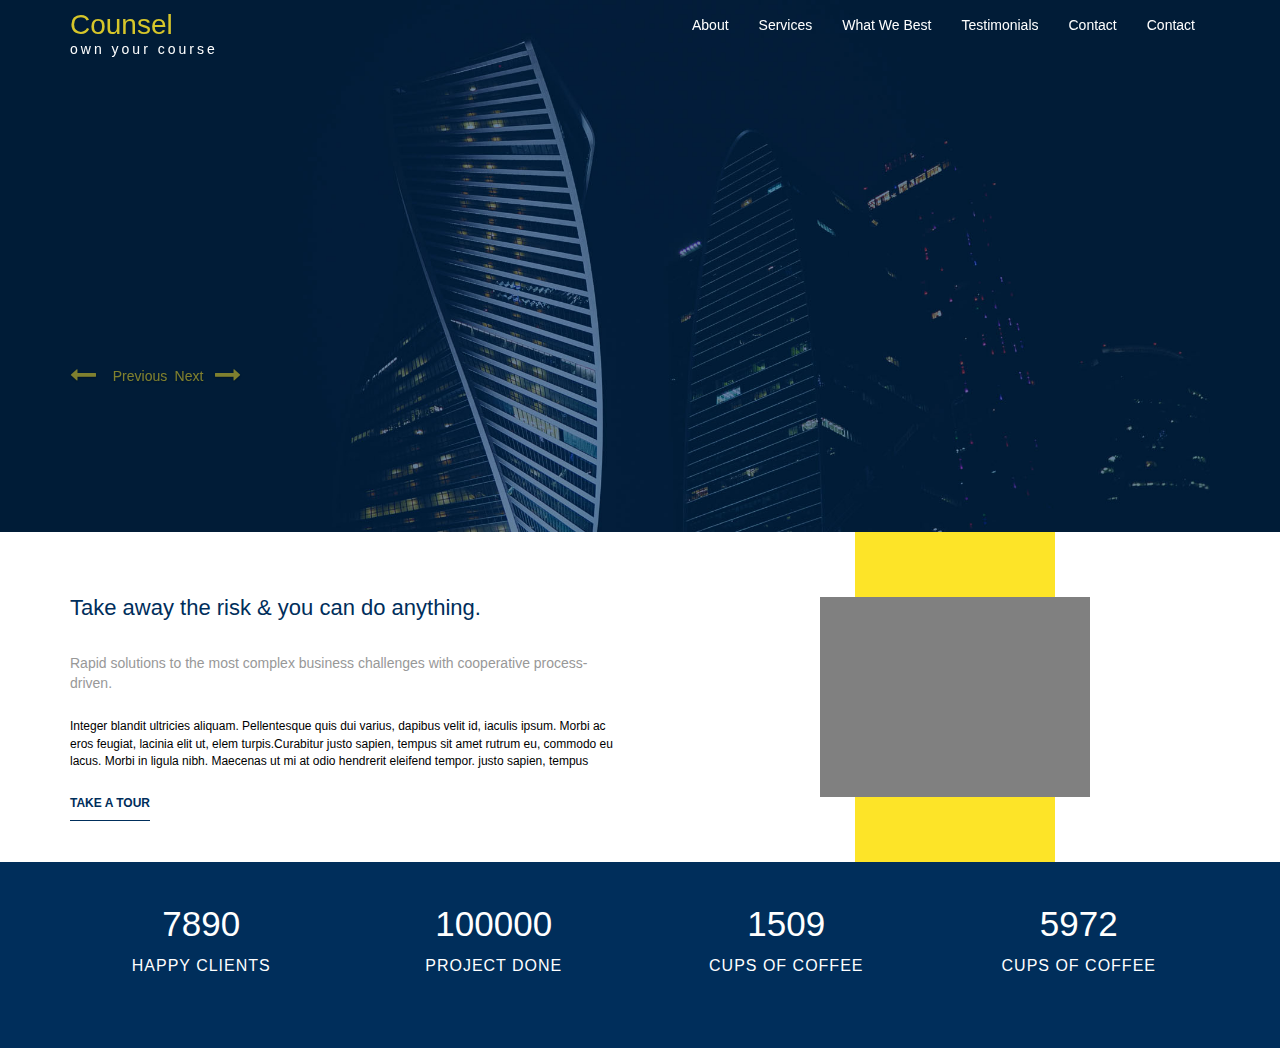
<file: index.html>
<!DOCTYPE html>
<html lang="en">
<head>
  <title>Bootstrap Example</title>
  <meta charset="utf-8">
  <meta name="viewport" content="width=device-width, initial-scale=1">
  <link rel="stylesheet" href="css/bootstrap.min.css">
  <link rel="stylesheet" href="css/font-awesome.min.css">
  <link rel="stylesheet" href="css/animate.css">
  <link rel="stylesheet" href="css/style.css">
</head>
<body>
<div class="wrapper">
<div class="container-fluid">

<div class="inside-image">
<nav class="navbar navbar-default navbar-fixed-top">
  <div class="container">
    <div class="navbar-header">
		<button type="button" class="navbar-toggle" data-toggle="collapse" data-target="#myNav">
			<span class="icon-bar"></span>
			<span class="icon-bar"></span>
			<span class="icon-bar"></span>
		</button>
      <a class="navbar-brand" href="#">Counsel<br><span class="tag">own your course</span></a>
    </div>
    <ul class="nav navbar-nav navbar-right collapse navbar-collapse" id="myNav">
      <li><a href="#">About</a></li>
      <li><a href="#">Services </a></li>
      <li><a href="#">What We Best</a></li>
      <li><a href="#">Testimonials</a></li>
      <li><a href="#">Contact</a></li>
      <li><a href="#">Contact</a></li>
    </ul>

  </div>
</nav>
</div>
			<!--<div class="container">
			<div class="row">
				<div class="col-md-6"></div>			
					<div class="col-md-6">
					<div class="box">
							<div class="leftbox">
								<div class="text">
									<h3>Consumer Products Consulting</h3>
								</div>
								<div class="learn-more">
									<p>Learn More</p>
								</div>
							</div>
						</div>
					</div>
				</div>
			</div>-->
			<div class="container">
			<div id="myCarousel" class="carousel slide" data-ride="carousel">
  <!-- Indicators -->
  <ol class="carousel-indicators">
    <li data-target="#myCarousel" data-slide-to="0" class="active"></li>
    <li data-target="#myCarousel" data-slide-to="1"></li>
    <li data-target="#myCarousel" data-slide-to="2"></li>
  </ol>

  <!-- Wrapper for slides -->
  <div class="carousel-inner">
    <div class="item active">
      <img src="images/main.jpg" alt="Los Angeles">
	  			<!--<div class="row">
				<div class="col-md-6"></div>			
					<div class="col-md-6">
						<div class="leftbox animated bounceInDown delay-1s">
					<div class="box">
								<div class="text">
									<h3>Consumer Products Consulting</h3>
								</div>
								<div class="learn-more">
									<p>Learn More</p>
								</div>
							</div>
						</div>
					</div>
				</div>-->
				<div class="leftbox animated bounceInDown delay-1s">
					<div class="box">
								<div class="text">
									<h3>Consumer Products Consulting</h3>
								</div>
								<div class="learn-more">
									<p>Learn More</p>
								</div>
							</div>
						</div>
    </div>

    <div class="item">
      <img src="images/main.jpg" alt="Chicago">
    </div>

    <div class="item">
      <img src="images/main.jpg" alt="New York">
    </div>
	<!-- Left and right controls -->
  <a class="left carousel-control" href="#myCarousel" data-slide="prev">
    <i class="fa fa-long-arrow-left" aria-hidden="true"></i><span class="indicator-left">Previous</span>
    <span class="sr-only">Previous</span>
  </a>
  <a class="left carousel-control" href="#myCarousel" data-slide="next">
    <span class="indicator-right">Next</span><i class="fa fa-long-arrow-right" aria-hidden="true"></i>
    <span class="sr-only">Next</span>
  </a>
  </div>


</div>
 </div>
</div>
</div>
<div class="section-1">
	<div class="container-fluid">
		<div class="container">
				<div class="row">
				
					<div class="col-md-6">
					<div class="section-part-1">
						<p class="first animated rollIn">Take away the risk & you can do anything.</p>
						<p class="second animated rollIn delay-1s">Rapid solutions to the most complex business challenges with cooperative process-driven.</p>
						<p class="third animated rollIn delay-2s">Integer blandit ultricies aliquam. Pellentesque quis dui varius, dapibus velit id, iaculis ipsum. Morbi ac eros feugiat, lacinia elit ut, elem turpis.Curabitur justo sapien, tempus sit amet rutrum eu, commodo eu lacus. Morbi in ligula nibh. Maecenas ut mi at odio hendrerit eleifend tempor.
justo sapien, tempus </p>
						<span class="fourth animated rollIn delay-3s">Take a Tour</span>
				</div>
					</div>

				
					<div class="col-md-6">
					<div class="section-part-2">
						<div class="ver_box animated bounceInLeft delay-4s"></div>
						<div class="hor_box"></div>
					</div>
				</div>
				</div>
		</div>
	</div>
</div>

<!-- counter up -->
		<section class="counter_up" >
			<div class="container">
				<div class="row text-center">
					<div class="col-lg-3 col-md-6 col-sm-6">
						<div class="conter-1">	
							<span class="counter font-weight-bold counter_bar">7890</span>
							<p>HAPPY CLIENTS</p>
						</div>
					</div>
					<div class="col-lg-3 col-md-6 col-sm-6 col-12 counter-box">
						<div class="conter-1">
							<span class="counter font-weight-bold counter_bar">100000</span>
							<p>PROJECT DONE</p>
						</div>
					</div>
					<div class="col-lg-3 col-md-6 col-sm-6 col-12 counter-box">
						<div class="conter-1">
							<span class="counter font-weight-bold counter_bar">1509</span>
							<p>CUPS OF COFFEE</p>
						</div>
					</div>
					<div class="col-lg-3 col-md-6 col-sm-6 col-12 counter-box">
						<div class="conter-1">
							<span class="counter font-weight-bold counter_bar">5972</span>
							<p>CUPS OF COFFEE</p>
						</div>
					</div>
				</div>
			</div>
		</section>
				
  <script src="js/jquery-1.12.4.min.js"></script>
  <script src="js/bootstrap.min.js"></script>
  <script src="js/waypoints.min.js"></script>
  <script src="js/jquery.counterup.min.js"></script>
  <script src="js/script.js"></script>
</body>
</html>
</file>
<file: css/style.css>
.wrapper{
	background-color:#001c37;
}
/*.inside-image{
	padding: 240px 0;
	background-image: url(../images/main.jpg);
	background-size: cover;
	background-attachment: fixed;
}*/
.inside-image > .navbar{
   background-color: transparent;
   background: transparent;
   border-color: transparent;
   transition:1s;
}
.navbar-brand{
	font-size: 28px;
	color:#d7c62a !important;
}
.navbar li a.active {
	color: #eab34c !important;
}

.nav-background {
	background: #000 !important;
	padding: 25px 15px;
	box-shadow: 0 0 15px rgba(0, 0, 0, 0.1);
	margin-top: 0;
	transition:1s;
}
.tag{
font-size: 14px;
color:#fff;
display:inline;
letter-spacing: 3px;
}
.navbar-default .nav>li>a {
color:#fff;
}
.carousel{
position:relative;
}
.box{
position:absolute;
top:-320px;
right:180px;
width:200px;
height:250px;
border:5px solid #fde428;
}
.box:after{
	content:' ';
	position:absolute;
	width:40px;
	height:86px;
	top:26%;
	left:0%;
	margin-left:-25px;
	margin-top:-25px;
	background-color:#001c37;
	z-index:10;
}
.text{
position:absolute;
top:0px;
right:-15px;
padding: 14px 186px;
	z-index:20;
}
.text h3{
	font-size:26px;
	color:#fff;
	text-align:right;
}
.learn-more{
position:absolute;
top:126px;
left:-56px;
padding: 14px 12px;
z-index:40;
}
.learn-more p{
	font-size:16px;
	color:#fde428;
	text-align:right;
	border-bottom:2px solid #fde428;
}
.learn-more:after{
	content:' ';
	position:absolute;
	width:40px;
	height:36px;
	top:26%;
	left:30%;
	background-color:#001c37;
z-index:-30;
}
.carousel{
	position:relative;
}
.carousel-control.left, .carousel-control.right {
  background-image: none !important;
}
.carousel-indicators{
	display:none;
}
.carousel-control .fa-long-arrow-left,.indicator-left {
  position: absolute;
  color: #fde428;
  top: 70%;
  left: 0;
  z-index: 5;
  display: inline-block;
  margin-top: -10px;
  float: left;
  font-size:26px;
}
.carousel-control .fa-long-arrow-right,.indicator-right {
  position: absolute;
  color: #fde428;
  top: 70%;
  right: 0;
  z-index: 5;
  display: inline-block;
  margin-top: -10px;
  float: left;
  font-size:26px;
}
.indicator-left{
  position: absolute;
  font-size:14px;
  top: 70.6%;
  left: 25%;
}
.indicator-right{
  position: absolute;
  font-size:14px;
  top: 70.6%;
  right: 22%;
}
.section-1{
  background-color:#fff;
}
.section-part-1{
	margin-top:60px;
}
.first{
	font-size:22px;
	color:#002e5b;
	padding-bottom:20px;
}
.second{
	font-size:14px;
	color:#989898;
	padding-bottom:15px;
}
.third{
	font-size:12px;
	color:#000;
	padding-bottom:12px;
}
.fourth{
	font-size:12px;
	color:#002e5b;
	text-transform:uppercase;
	border-bottom:1px solid #002e5b;
	font-weight:bold;
	padding-bottom:10px;
}
.section-part-2{
	position:relative;
}
.ver_box{
	width:200px;
	height:330px;
	background-color:#fde428;
	position:relative;
	top:0px;
	left:200px;
	z-index:60;
	float:left;
}
.hor_box{
	width:200px;
	height:270px;
	background-color:gray;
	position:relative;
	top:30px;
	left:200px;
	transform: rotate(90deg);
	z-index:70;
}
/*================================
        9. Counter Up
================================*/
.counter_up .row {
	margin-bottom: -30px;
}
.counter-box {
	margin: 0 0 30px;
}

.counter_up {
	background-color: #002e5b;
}
.conter-1 {
	padding: 30px;
}
.counter_bar {
	color:#fff;
	font-size: 35px;
	line-height: 1.8;
}
.counter_up p {
	color:#fff;
	font-size: 16px;
	letter-spacing: 1px;
}
</file>
